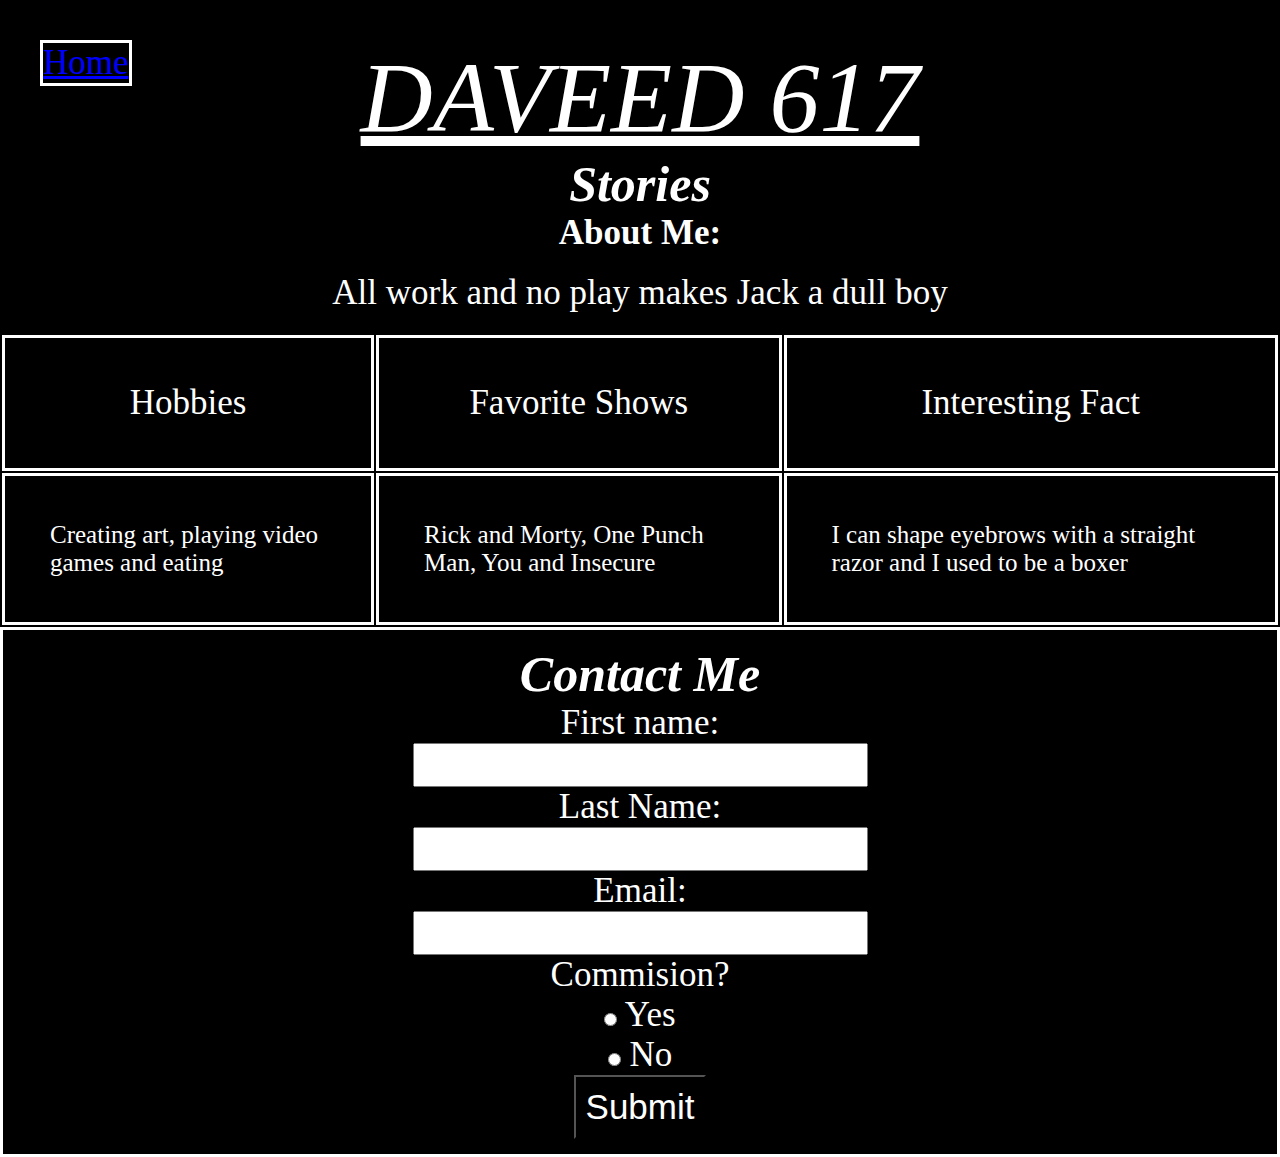
<file: Pre-Work-Final/Stories.html>
<!DOCTYPE html>
<html>
<head>
      <title>DAVEED 617 | Stories</title>
      <link rel="stylesheet" type="text/css" href="CSS/style.css">
            }
      </style>

</head>
<body>
  <div>
      <h1>DAVEED 617</h1>
      <h3>Stories</h3>
</div>
<div id="div2">
      <nav>
          <a href="index.html"> Home </a>
      </nav>
</div>

      <h4>About Me:</h4>
      <p id="dull">All work and no play makes Jack a dull boy</p>
      <table class="unstyledTable">
      <thead>
      <tr>
      <th>Hobbies</th>
      <th>Favorite Shows</th>
      <th>Interesting Fact</th>
      </tr>
      </thead>
      <tbody>
            <tr>
              <td>Creating art, playing video games and eating</td><td>Rick and Morty, One Punch Man, You and Insecure</td><td>I can shape eyebrows with a straight razor and I used to be a boxer</td></tr>
      </tbody>
            </tr>
      </table>
<div>
      <form>
            <h3>Contact Me</h3>
            First name: <br> <input type="text" name="firstname"> <br>
            Last Name: <br> <input type="text" name="lastname"> <br>
            Email: <br> <input type="text" name="email"> <br>
            Commision? <br> <input type="radio" name="Comission" value="Yes">
            Yes <br> <input type="radio" name="Comission" value="No">
            No <br> <input type="button" name="Submit" value="Submit">
      </form>
</div>


</body>
</html>
</file>
<file: Pre-Work-Final/CSS/style.css>
/*index*/
*{
  padding:0;
  margin:0;
  font-size: 35px;
  -webkit-box-sizing: border-box;
     -moz-box-sizing: border-box;
          box-sizing: border-box;
}



/**/
h2{ color: white; text-transform: capitalize; text-decoration: underline; font-family: Impact; font-weight: lighter;}
h2{ font-size: 100px; text-align: center; font-style: italic;}
h3{ text-align: center; font-style: normal;}
h3{ color: white; font-size: 50px;}
h4{ font-size: 35px; text-align: center;}
body{ background-color: black;}
a{ font-size: 35px; color: blue; text-align: center; font-style: normal;}
ol{ color: white; font-size: 35px; font-style: normal; display: block;}
#p1 { color: white; font-size: 45px; font-style: normal;}
#div2, #div3, #div4, #div5, #div6 { border: solid; border-color: white;}
#div2 {position: absolute; top: 40px; left: 40px;}
.center {
  position: relative;
  display: block;
  margin-left: auto;
  margin-right: auto;
  width: 50%;
}
.favList {text-indent: 450px; display: block;}


/*stories*/
h1{ color: white; text-transform: capitalize; text-align: center; text-decoration: underline; font-family: Impact; font-weight: lighter;}
h1{ font-size: 100px; font-style: italic;}
h3{ font-style: italic; font-size: 50px;}
h3{ color: white;text-align: center;}
h4{ font-size: 35px; color: white; text-align: center;}
body{ background-color: black;}
a{ font-size: 35px; color: blue; font-family: Lucida Console;}
p{ color: white; font-style: regular; font-size: 35px; display: block;position: relative; padding-top: 20px; padding-bottom: 20px; text-align: center;}
form{ padding: 15px; background-color: black; font-style: normal; border-style: solid; font-weight: 900px; font-size: 35px; color: white; text-align: center;}
input[type=button] {color: white; background-color: black; padding: 10px; font-size: 35px;}
input[type=button]:hover { border: solid; background-color: green;}
input[type=text]:focus {background-color: green; color: black; width: 100%; transition: 2s;}


table.unstyledTable {
  background-color: #000000; font-size: 35px; display: block;
  }
  table.unstyledTable td, table.unstyledTable th {
    border: 3px solid #FFFFFF; padding: 45px 45px;
  }
  table.unstyledTable tbody td {
    font-size: 25px;
    color: #FFFFFF;
  }
  table.unstyledTable thead {
    background: #000000;
  }
  table.unstyledTable thead th {
    font-weight: normal;
    color: #FFFFFF;
  }
  table.unstyledTable tfoot td {
    font-size: 35px;
</file>
